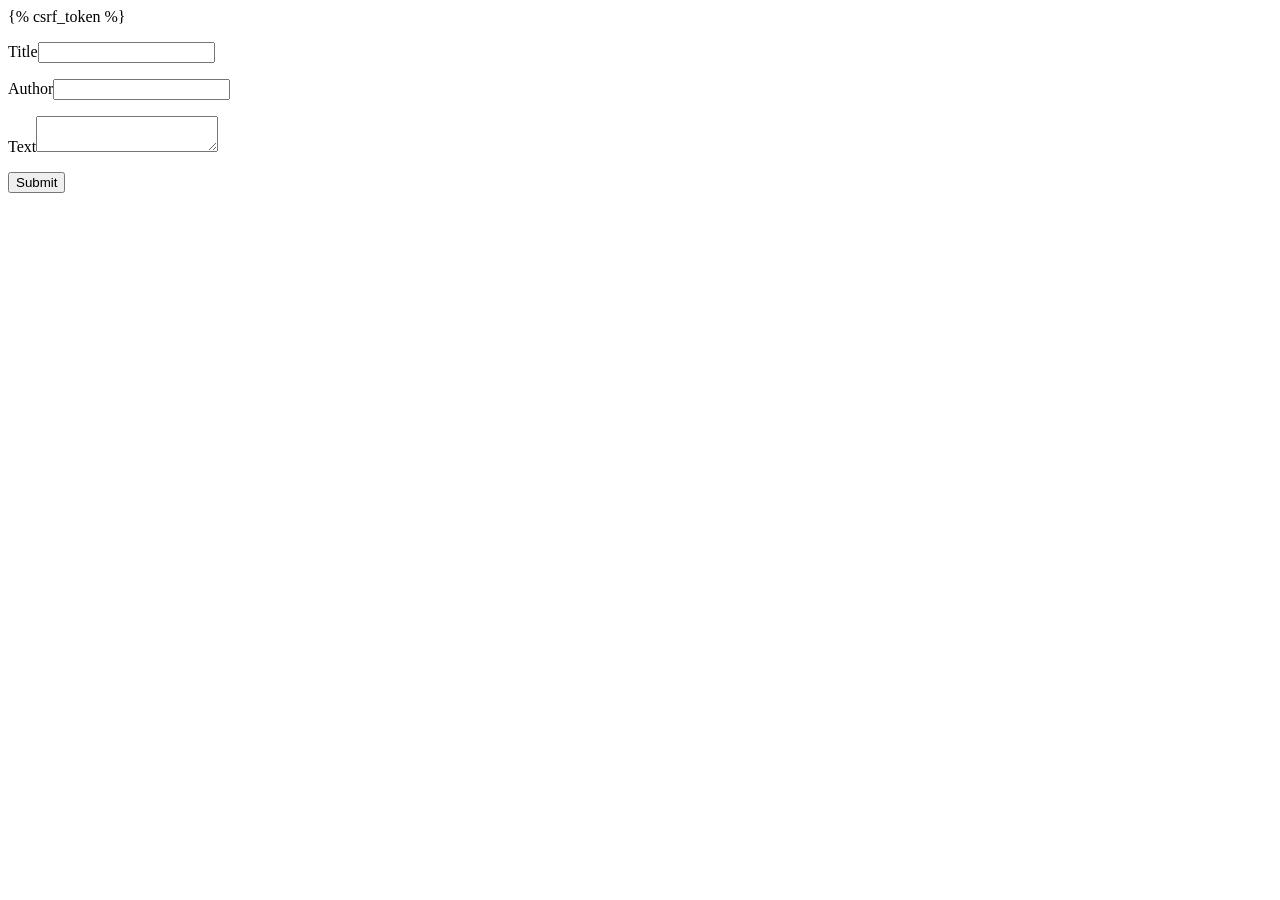
<file: source/webapp/templates/form.html>
<!DOCTYPE html>
<html lang="en">
<head>
    <meta charset="UTF-8">
    <title>Title</title>
</head>
<body>
    <form method="post" action="/post/">
        {% csrf_token %}
        <p><label>Title</label><input type="text" name="title"></p>
        <p><label>Author</label><input type="text" name="author"></p>
        <p><label>Text</label><textarea name="text"></textarea></p>
        <input type="submit" value="Submit">
    </form>
</body>
</html>
</file>
